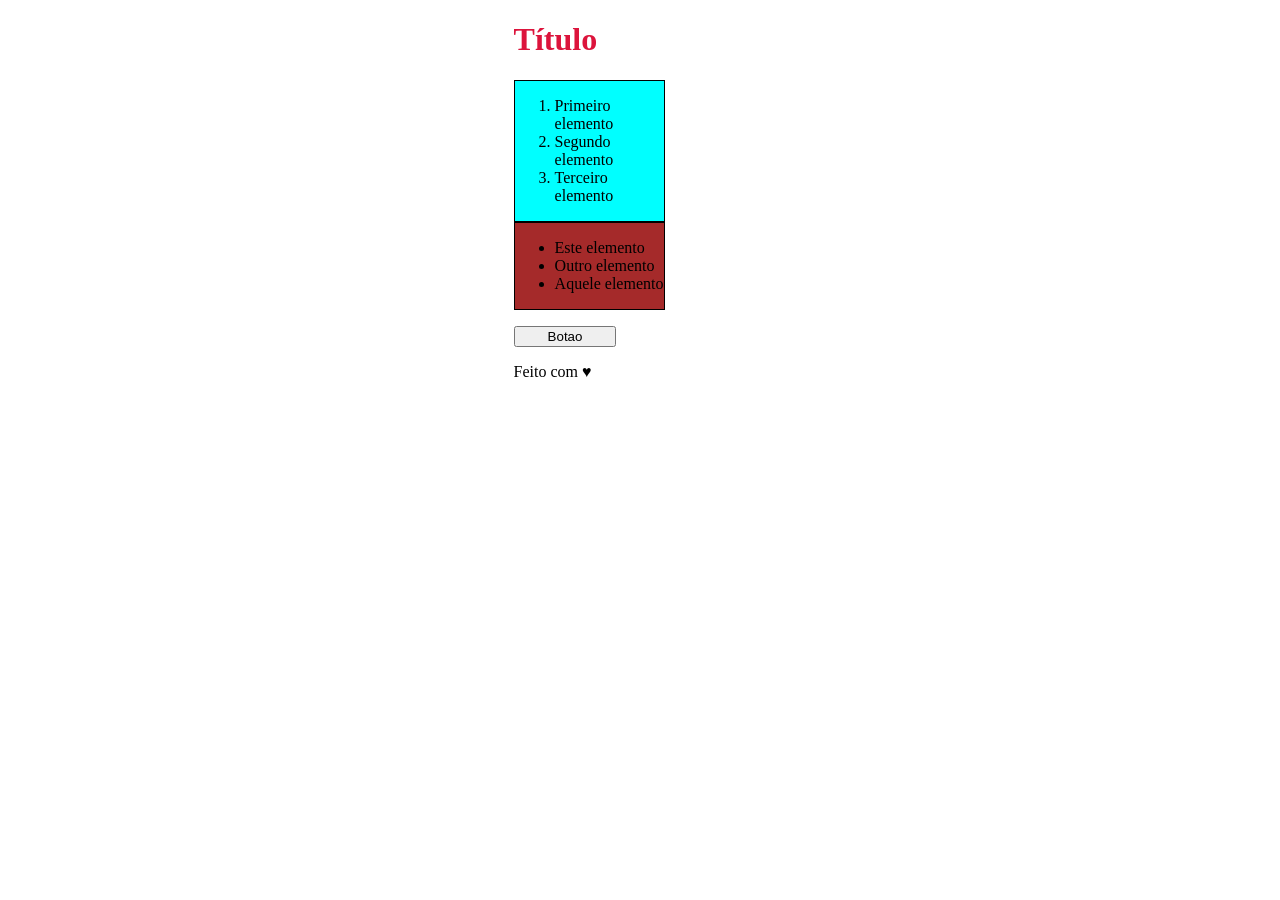
<file: aulas/02 - intro_HTML_CSS_JS/exemplo/index.html>
<!DOCTYPE html>
<html lang="en">
<head>
    <meta charset="UTF-8">
    <meta name="viewport" content="width=device-width, initial-scale=1.0">
    <link rel="stylesheet" href="styles.css">
    
</head>
<body>
    <main id="main-container">
        <h1>Título</h1>
        
        <div id="div1">
            <ol>
                <li>Primeiro elemento</li>
                <li>Segundo elemento</li>
                <li>Terceiro elemento</li>
            </ol>
        </div>
        
        <div id="div2">
            <ul>
                <li>Este elemento</li>
                <li>Outro elemento</li>
                <li>Aquele elemento</li>
            </ul>
        </div>

        <button>Botao</button>
    </main>

    <footer>Feito com &hearts;</footer>

    <script src="main.js"></script>
</body>
</html>
</file>
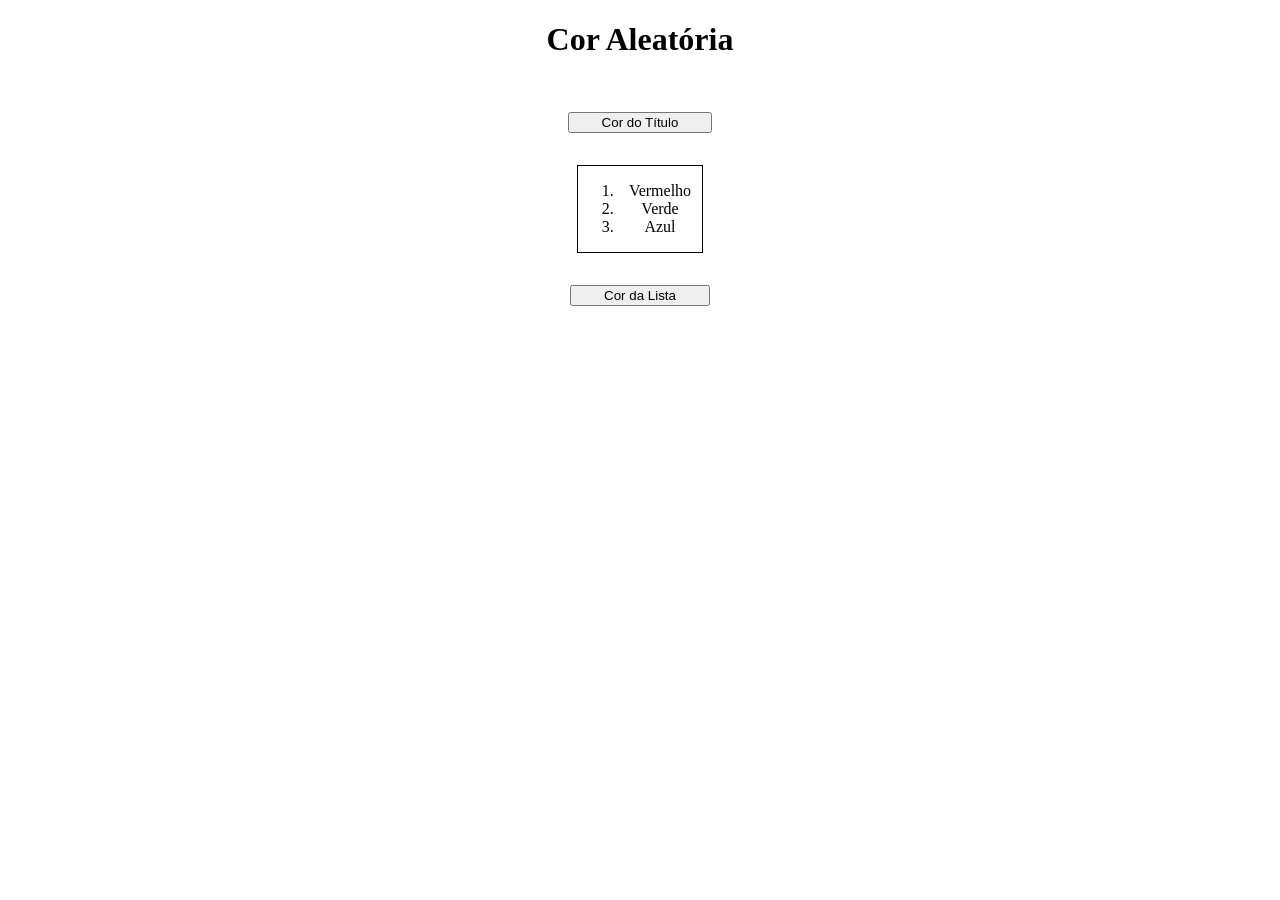
<file: aulas/02-intro_HTML_CSS_JS/solucao/index.html>
<!DOCTYPE html>
<html lang="en">
<head>
    <meta charset="UTF-8">
    <meta name="viewport" content="width=device-width, initial-scale=1.0">
    <link rel="stylesheet" href="styles.css">
    <title>Tarefa</title>
</head>
<body>
    <main>
        <h1>Cor Aleatória</h1>

        <button id="btnTitulo">Cor do Título</button>

        <div id="container-1">
            <ol>
                <li>Vermelho</li>
                <li>Verde</li>
                <li>Azul</li>
            </ol>
        </div>

        <button id="btnLista">Cor da Lista</button>
    </main>

    <script src="main.js"></script>
</body>
</html>
</file>
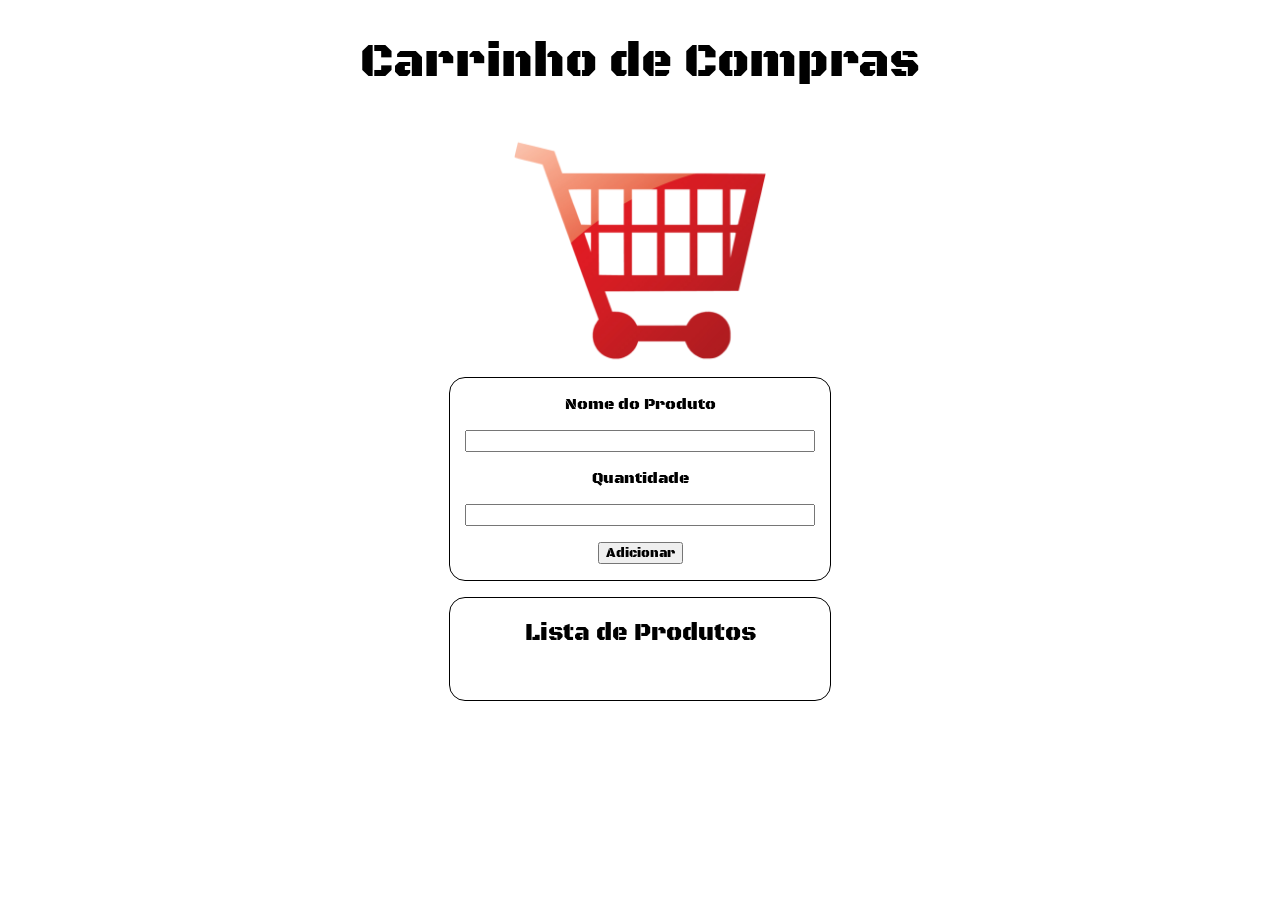
<file: aulas/03-aula_3/exemplo/index.html>
<!DOCTYPE html>
<html lang="en">
<head>
    <meta charset="UTF-8">
    <meta name="viewport" content="width=device-width, initial-scale=1.0">
    <title>Carrinho</title>

    <link rel="preconnect" href="https://fonts.googleapis.com">
    <link rel="preconnect" href="https://fonts.gstatic.com" crossorigin>
    <link href="https://fonts.googleapis.com/css2?family=Black+Ops+One&display=swap" rel="stylesheet">
    
    <link rel="stylesheet" href="styles.css">
</head>
<body>
    <main>
        <h1>Carrinho de Compras</h1>
        <div id="main-container">
            <img src="imagens/carrinho.png" alt="carrinho">

            <div id="carrinho">
                <label for="nome">Nome do Produto</label>
                <input type="text" name="nome" id="nome">
                <label for="nome">Quantidade</label>
                <input type="number" name="qtd" id="qtd">

                <button>Adicionar</button>
            </div>

            <div id="lista-produtos">
                <h2>Lista de Produtos</h2>
                <ul></ul>
            </div>
        </div>
    </main>

    <script src="main.js"></script>
</body>
</html>
</file>
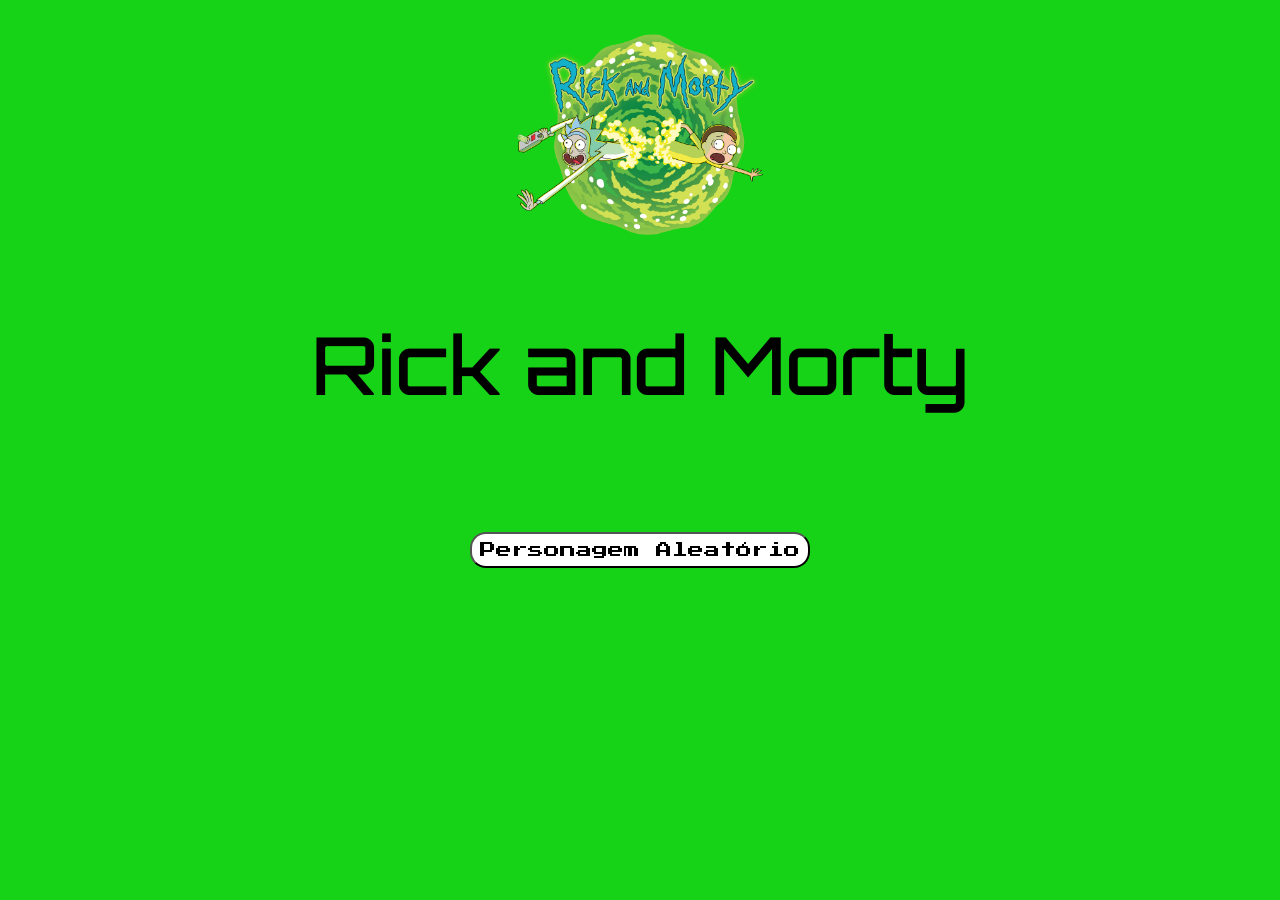
<file: aulas/04-aula_4/exemplo/index.html>
<!DOCTYPE html>
<html lang="en">
<head>

    <link rel="preconnect" href="https://fonts.googleapis.com">
    <link rel="preconnect" href="https://fonts.gstatic.com" crossorigin>
    <link href="https://fonts.googleapis.com/css2?family=Orbitron:wght@400..900&family=Press+Start+2P&display=swap" rel="stylesheet">

    <meta charset="UTF-8">
    <meta name="viewport" content="width=device-width, initial-scale=1.0">
    <link rel="stylesheet" href="styles.css">
    <title>Rick and Morty</title>
</head>
<body>
    <main>
        <div id="main-container">
            <div id="titulo-container">
                <img src="imagens/logo.png" alt="logo de Rick and Morty" id="logo">
                <h1>Rick and Morty</h1>
            </div>


            <div id="aliens-container">
            </div>
            <button id="btn-alien">Personagem Aleatório</button>
        </div>
    </main>

    <script src="main.js"></script>
</body>
</html>
</file>
<file: aulas/02 - intro_HTML_CSS_JS/exemplo/styles.css>
h1{
    color: crimson;
}

#main-container{
    margin-left: 40%;
}

#div1{
    border: 1px solid black;
    margin-right: 80%;
    background-color: aqua;
}

#div2{
    border: 1px solid black;
    margin-right: 80%;
    background-color: brown;
}

button{
    padding-left: 2rem;
    padding-right: 2rem;
    margin-top: 1rem;
}

footer{
    margin-left: 40%;
    margin-top: 1rem;
    align-content: center;
}
</file>
<file: aulas/02-intro_HTML_CSS_JS/solucao/styles.css>
#container-1{
    border: 1px solid black;
    margin-right: 45%;
    margin-left: 45%;
}

main{
    text-align: center;
}

button{
    margin-top: 2rem;
    margin-bottom: 2rem;
    padding-left: 2rem;
    padding-right: 2rem;
}
</file>
<file: aulas/03-aula_3/exemplo/styles.css>
*{
    font-family: "Black Ops One", system-ui;
    font-weight: 400;
    font-style: normal;
}


h1{
    text-align: center;
    font-size: 300%;
}

img{
    max-width: 20%;
}

#main-container{
    display: flex;
    flex-direction: column;
    align-items: center;
}

#carrinho{
    display: flex;
    flex-direction: column;
    border: 1px solid black;
    width: 30%;
    align-items: center;
    border-radius: 1rem;
    margin-bottom: 1rem;
    padding-bottom: 1rem;
    padding-top: 1rem;

}

label{
    margin-bottom: 1rem;
}

input{
    margin-bottom: 1rem;
    width: 90%;
}

#lista-produtos{
    display: flex;
    flex-direction: column;
    border: 1px solid black;
    border-radius: 1rem;
    width: 30%;
    height: auto;
    text-align: center;
}

.item-lista{
    display: flex;
    justify-content: space-between;
    padding: 5px;
}

.btn-dlt{
    background-color: red;
    color: aliceblue;
    border-radius: 1rem;
    padding-left: 1rem;
    padding-right: 1rem;
    padding-top: .1rem;
}
</file>
<file: aulas/04-aula_4/exemplo/styles.css>
*{
  font-family: "Press Start 2P", system-ui;
  font-weight: 500;
  font-style: normal;
}

body{
    background-color: rgb(23, 211, 23);
}

#main-container{
    display: flex;
    flex-direction: column;
    align-items: center;
}

#logo{
    width: 20%;
}

h1 {
  font-family: "Orbitron", sans-serif;
  font-optical-sizing: auto;
  font-size: 500%;
}

#omnitrix{
    height: 8rem;
    margin-right: 2rem;
}

#titulo-container{
    display: flex;
    flex-direction: column;
    align-items: center;
    background-color: rgb(23, 211, 23);
    width: 100%;
}

#btn-alien{
    padding: .5rem;
    background-color: white;
    border-radius: 1rem;
    font-size: medium;
    margin-top: 1rem;
}

#aliens-container {
    display: grid;
    grid-template-columns: 25% 25% 25% 25%; 
    margin-top: 3rem;
    width: 1200px;
}

.card{
    display: flex;
    align-items: center;
    text-align: center;
    flex-direction: column;
    background-color: white;
    margin-top: 2rem;
    margin-right: 1rem;
    width:fit-content;
    padding: 1rem;
    border-radius: 1rem;
    border: .5rem solid green;
}

.img-alien{
    background-color: rgba(204, 203, 203, 0.822);
    padding: 1rem;
    border-radius: 1rem;
    max-width: 200px;
}

.btn-dlt{
    height: 2rem;
    width: 4rem;
    background-color: rgb(235, 35, 35);
    border-radius: 1rem;
}
</file>
